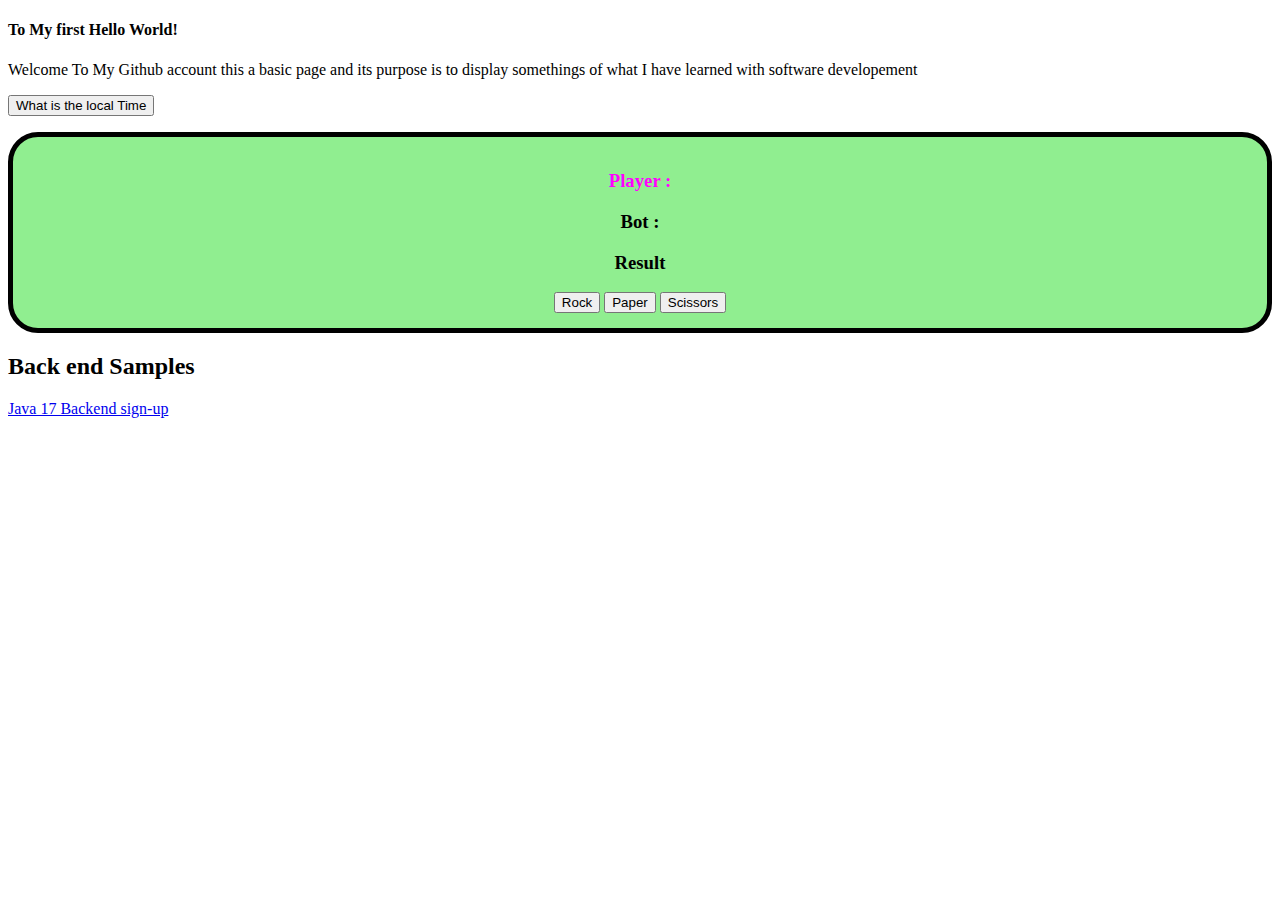
<file: index.html>
<!DOCTYPE html>
<html lang="en">
  
<head>
  <meta charset="UTF-8">
    <meta http-equiv="X-UA-Compatible" content="IE=edge">
    <meta name="viewport" content="width=device-width, initial-scale=1.0">
  <link rel="stylesheet" href="/style.css">
  <link rel="stylesheet" href="https://use.fontawesome.com/releases/v5.8.1/css/all.css" integrity="sha384-50oBUHEmvpQ+1lW4y57PTFmhCaXp0ML5d60M1M7uH2+nqUivzIebhndOJK28anvf" crossorigin="anonymous">
 <link href="https://cdn.jsdelivr.net/npm/bootstrap@5.2.0/dist/css/bootstrap.min.css" rel="stylesheet" integrity="sha384-gH2yIJqKdNHPEq0n4Mqa/HGKIhSkIHeL5AyhkYV8i59U5AR6csBvApHHNl/vI1Bx" crossorigin="anonymous">
  <title> McGee's Page</title>
 
   </head>
  <body>     
    <div>
        <h4>  To My first Hello World!  </h4>
    </div>
    <div>
    <p> Welcome To My Github account this a basic page and its purpose is to display somethings of what I have learned with software developement</p>
      
    </div>



    <div id="Below"> <button type="button" onclick="document.getElementById('here').innerHTML = Date() "> What is the local Time </button> </div>
    
    <p id="here"> </p>
    
    
    
    <!--
    
    <div class="container text-center">
  <div class="row">
  <div class="col">
    <image src="Rock.png" style="width:60%">
    </div>
    <div class="col">
      <image src="Paper.png" style="width:60%">
      </div>
        <div class="col">
          <image src="Scissors.png" style="width:60%">
              </div>
            </div>

-->

<div id="gameDiv">
  <h3 class=gameText id="playerText" > Player : </h3>
  <h3 class=gameText id="botText"> Bot : </h3>
  <h3 class=gameText id="resultingText"> Result   </h3 >
  
  

  <button class="choiceBttn">Rock</button>
  
  <button class="choiceBttn">Paper</button>
  
  <button class="choiceBttn">Scissors</button>
  
</div>
<h2> Back end Samples </h2>
<a href="https://github.com/bashunmcgee/BigHero8"> Java 17 Backend sign-up </a>

    
    <script type="text/javascript" src="RockPaperScissors.js">
</script>
    
    <script src="https://cdn.jsdelivr.net/npm/bootstrap@5.3.0-alpha1/dist/js/bootstrap.bundle.min.js" integrity="sha384-w76AqPfDkMBDXo30jS1Sgez6pr3x5MlQ1ZAGC+nuZB+EYdgRZgiwxhTBTkF7CXvN" crossorigin="anonymous"></script>


    

    <script src="https://ajax.googleapis.com/ajax/libs/jquery/3.6.0/jquery.min.js"></script>
     
  </body>
</html>
</file>
<file: style.css>
#gameDiv{
    font-family: 'Brush Script MT', cursive;
    border: 5px solid;
    border-radius: 30px;
    padding: 15px;
    background-color: lightgreen;
    text-align: center;
}


.choiceBtn{
    line-height: 35px;
    width: 160px;
}

#playerText{
    color: Magenta;
}
#computerText{
    color: maroon;
}
</file>
